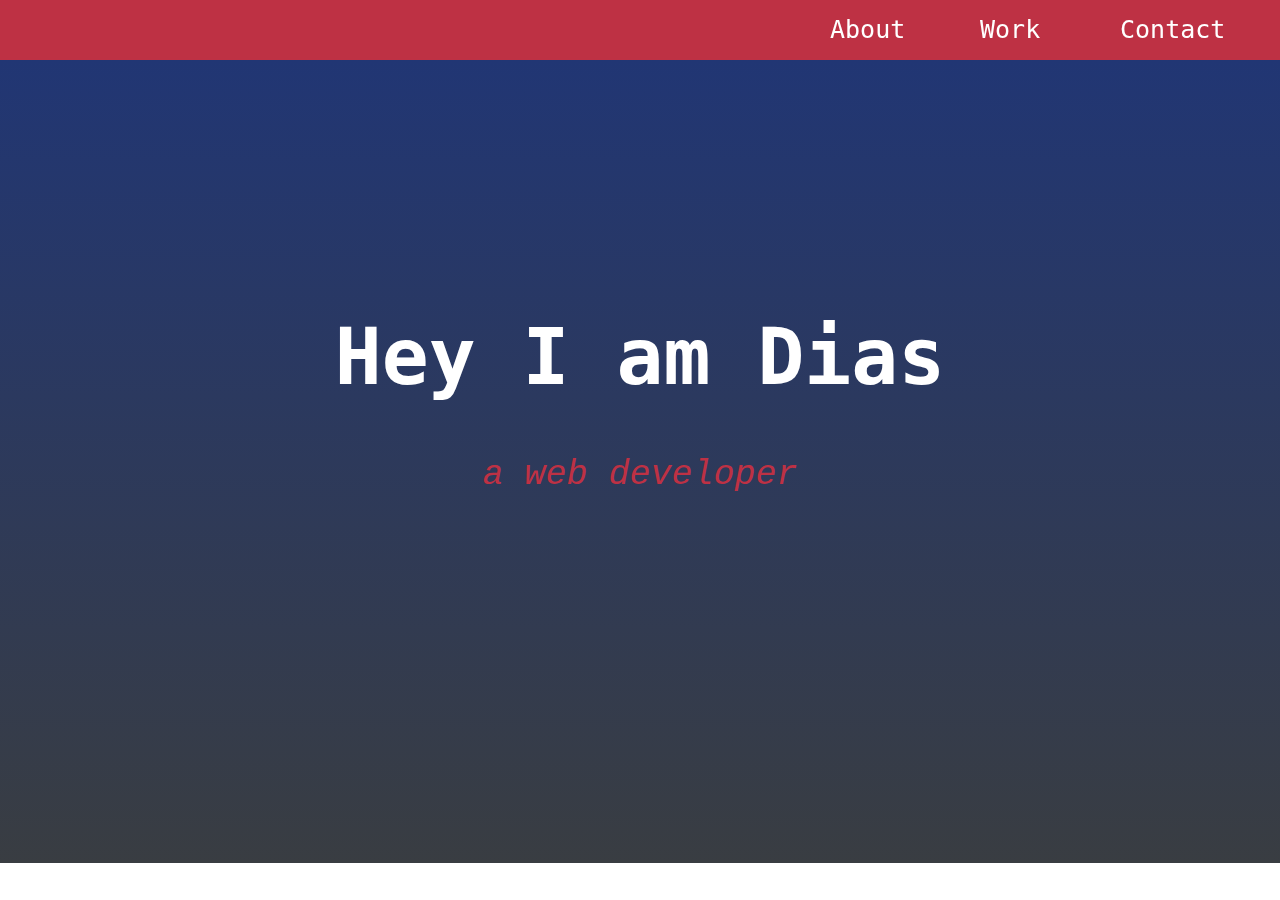
<file: index.html>
<!DOCTYPE html>
<html>
<head>
	<meta charset="utf-8">
	<title>About</title>
	<link rel="stylesheet" type="text/css" href="index.css">
</head>
<body>
	<div class="nav ">

		<div id="about"><a href="#"> About </a> </div>
		<div id="work"><center><a href="work.html"> Work </a> </center></div>
		<div id="contact"><a href="contact.html"> Contact </a></div>





	 </div>

	<div class="body">
		<center>
	<font size="7"><h1>Hey I am Dias</h1></font>
	<div id="web"><i>a web developer</i> </div>
</center>
</div>
</body>
</html>
</file>
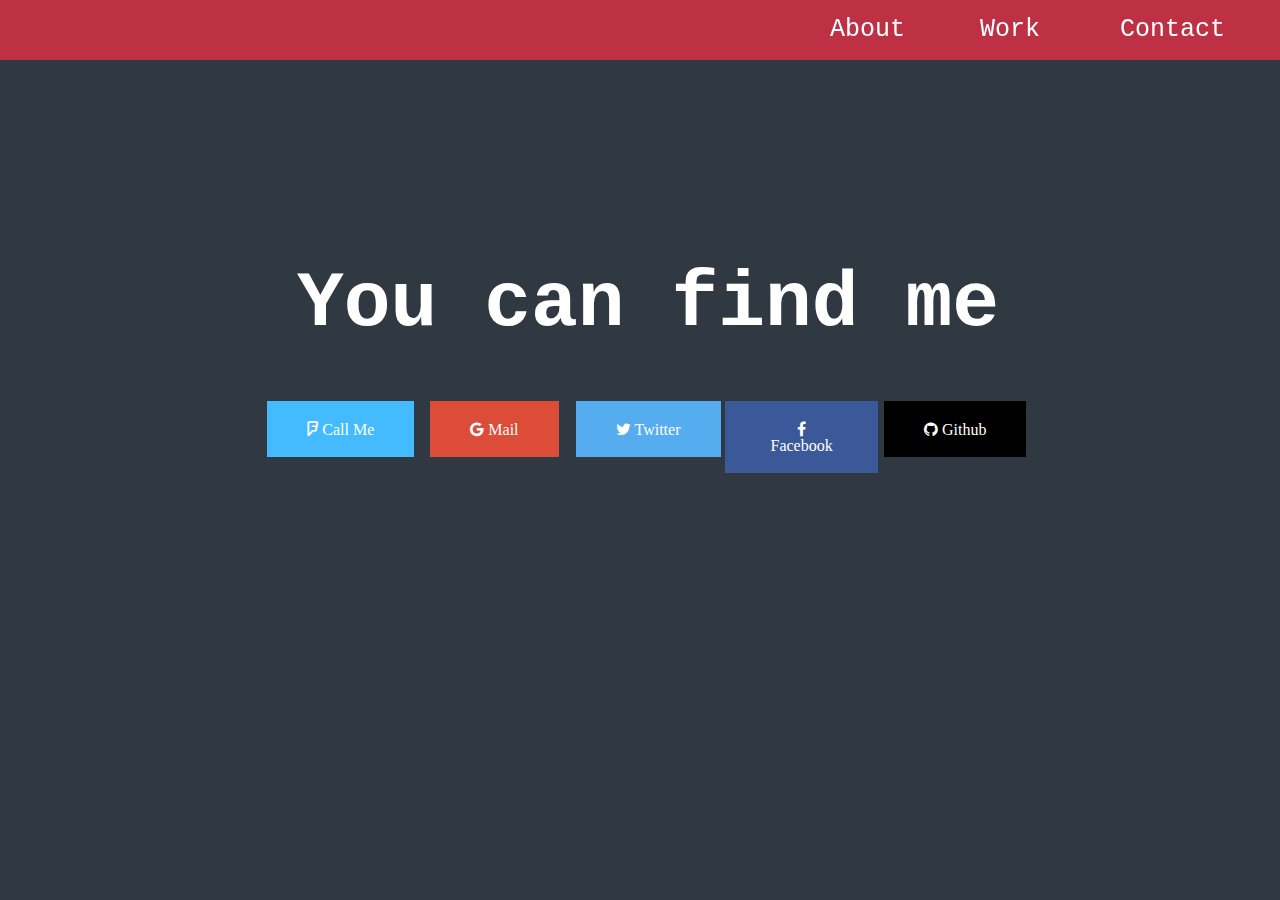
<file: contact.html>
<!DOCTYPE html>
<html>
<head>
	<link rel="stylesheet" href="https://cdnjs.cloudflare.com/ajax/libs/font-awesome/4.7.0/css/font-awesome.min.css">
	<meta charset="utf-8">
	<title>About</title>
	<link rel="stylesheet" type="text/css" href="contact.css">
</head>
<body>
	<div class="nav ">

		<div id="about"><a href="index.html"> About </a> </div>
		<div id="work"><center><a href="work.html"> Work </a> </center></div>
		<div id="contact"><a href="#"> Contact </a></div>





	 </div>

	<div class="body">
		<center>
	<font size="9"><h1>You can find me</h1></font>
	<div id="cont">

		<div id="git">   <a href="#" class="fa fa-github"> Github</a> </div>
		<div id="face">  <a href="#" class="fa fa-facebook"> Facebook</a> </div>
		<div id="twit">  <a href="#" class="fa fa-twitter"> Twitter</a></div>
		<div id="mail">  <a href="#" class="fa fa-google"> Mail</a></div>
		<div id="phone"> <a href="#" class="fa fa-foursquare"> Call Me</a></div>




     </div>
</center>
</div>
</body>
</html>
</file>
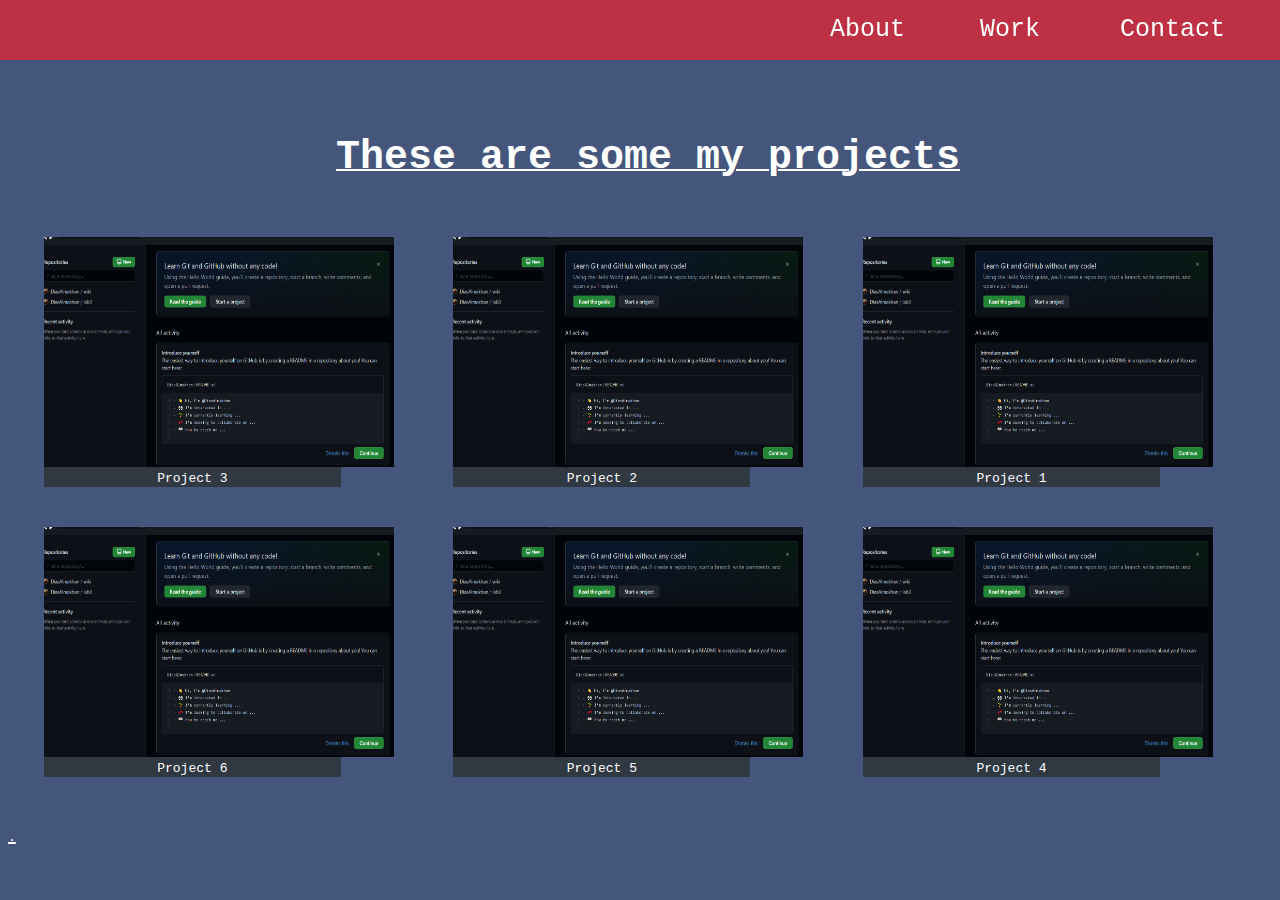
<file: work.html>
<!DOCTYPE html>
<html>
<head>
	<meta charset="utf-8">
	<title>About</title>
	<link rel="stylesheet" type="text/css" href="work.css">
</head>
<body>
	<div class="nav ">

		<div id="about"><a href="index.html"> About </a> </div>
		<div id="work"><center><a href="#"> Work </a> </center></div>
		<div id="contact"><a href="contact.html"> Contact </a></div>





	 </div>

	<div class="body">
		<center>
	<font size="5"><h1>These are some my projects</h1></font>
</center>
<br><br>
</div>

<div id="cont">

		<div id="git">   <img src="ss.png" width="350" height="230"><center> Project 1</center> </div>
		<div id="twit">  <img src="ss.png" width="350" height="230"><center> Project 2</center></div>
		<div id="phone"> <img src="ss.png" width="350" height="230"><center> Project 3</center></div>



     </div>
     <br><br><br><br><br><br>

     <div id="cont">

		<div id="git">   <img src="ss.png" width="350" height="230"><center> Project 4 </center></div>
		<div id="twit">  <img src="ss.png" width="350" height="230"><center> Project 5</center></div>
		<div id="phone"> <img src="ss.png" width="350" height="230"><center> Project 6</center></div>



     </div><br><br><br><br><br><br>
     <p>.</p>

</body>
</html>
</file>
<file: index.css>
.body {
		background: linear-gradient(#213674 , #393D42 ) no-repeat;
		height: 67%;
		width: 100%;
		position: absolute;
		top: 60px;
		left: 0;
		right: 0;
		bottom: 0;
		color: white;
		font-family: monospace;
		padding-top: 200px;


	}
	a:hover {
		color: white;
		text-decoration: none;
		background-color: #45567D;
		padding: 15px 45px 15px 35px;
	}

	a:visited {
		color: white;
		text-decoration: none;
	}

	a:link {
		color: white;
		text-decoration: none;
	}

	.nav {
		background: #BE3144;
		height: 60px;
		width: 100%;
		position: fixed;
		top: 0;
		bottom: 0;
		right: 0;
		left: 0;
		color: white;
		font-family: monospace;

	}

	#about 
	{
		position: absolute;
		height: 100%;
		width: 50px;
		padding: 15px 100px 10px 10px;
		font-size: 25px;
		right: 300px;
	}
	#work 
	{
		position: absolute;
		order: 1;
		width: 50px;
		padding: 15px 100px 10px 10px;
		font-size: 25px;
		right: 150px;

	}
	#contact 
	{
		position: absolute;
		order: 1;
		width: 50px;
		padding: 15px 100px 10px 10px;
		right: 10px;
		font-size: 25px;

	}

	#web {
		font-family: Courier, monospace;
		color: #BE3144;
		font-size: 35px;
	}
</file>
<file: contact.css>
body {
		background: #303841;
		height: 100%;
		width: 100%;
		top: 60px;
		left: 0;
		right: 0;
		bottom: 0;
		color: white;
		font-family: monospace;
		padding-top: 200px;


	}

	.fa:hover {
				padding: 40px 20px 40px 20px;
				transition-duration: 0.3s;
			}

	.fa-facebook {
			  background: #3B5998;
			  padding: 20px 40px 20px 40px;
			}

	.fa-twitter {
			  background: #55ACEE;
			  padding: 20px 40px 20px 40px;
			}

    .fa-github {
			  background: #000000;
               padding: 20px 40px 20px 40px;
			}
	.fa-google {
			  background: #dd4b39;
               padding: 20px 40px 20px 40px;
			}
	.fa-foursquare {
			  background: #45bbff;
			  padding: 20px 40px 20px 40px;
			}


	a:hover {
		color: white;
		text-decoration: none;
		background-color: #45567D;
		padding: 15px 45px 15px 35px;
	}

	a:visited {
		color: white;
		text-decoration: none;
	}

	a:link {
		color: white;
		text-decoration: none;
	}

	.nav {
		background: #BE3144;
		height: 60px;
		width: 100%;
		position: fixed;
		top: 0;
		bottom: 0;
		right: 0;
		left: 0;
		color: white;
		font-family: monospace;

	}

	#about 
	{
		position: absolute;
		height: 100%;
		width: 50px;
		padding: 15px 100px 10px 10px;
		font-size: 25px;
		right: 300px;
	}
	#work 
	{
		position: absolute;
		order: 1;
		width: 50px;
		padding: 15px 100px 10px 10px;
		font-size: 25px;
		right: 150px;

	}
	#contact 
	{
		position: absolute;
		order: 1;
		width: 50px;
		padding: 15px 100px 10px 10px;
		right: 10px;
		font-size: 25px;

	}



	#cont {
		position: relative;
		width: 60%;
		height: 200px;
		margin: auto;
	}

	#git{
		position: absolute;
		width: 20%;
		height: 200px;
		right: 0;

	}

	#face{
		position: absolute;
		width: 20%;
		height: 200px;
		right: 20%;
	}

	#twit{
		position: absolute;
		width: 20%;
		height: 200px;
		right: 40%;

	}

	#mail{
		position: absolute;
		width: 20%;
		height: 200px;
		right: 60%;

	}

	#phone{
		position: absolute;
		width: 20%;
		height: 200px;
		right: 80%;

	}
</file>
<file: work.css>
body {
		background: #45567D;
		height: 100%;
		width: 100%;
		top: 60px;
		left: 0;
		right: 0;
		bottom: 0;
		color: white;
		font-family: monospace;
		padding-top: 100px;
		text-decoration: underline 2px;


	}
	a:hover {
		color: white;
		text-decoration: none;
		background-color: #45567D;
		padding: 15px 45px 15px 35px;
	}

	a:visited {
		color: white;
		text-decoration: none;
	}

	a:link {
		color: white;
		text-decoration: none;
	}

	.nav {
		background: #BE3144;
		height: 60px;
		width: 100%;
		position: fixed;
		top: 0;
		bottom: 0;
		right: 0;
		left: 0;
		color: white;
		font-family: monospace;

	}

	#about 
	{
		position: absolute;
		height: 100%;
		width: 50px;
		padding: 15px 100px 10px 10px;
		font-size: 25px;
		right: 300px;
	}
	#work 
	{
		position: absolute;
		order: 1;
		width: 50px;
		padding: 15px 100px 10px 10px;
		font-size: 25px;
		right: 150px;
		background-color: ;

	}
	#contact 
	{
		position: absolute;
		order: 1;
		width: 50px;
		padding: 15px 100px 10px 10px;
		right: 10px;
		font-size: 25px;

	}




	#cont {
		position: relative;
		width: 80%;
		height: 200px;
		margin-right: auto;
		margin-left: auto;

	}

	#git{
		position: absolute;
		width: 29%;
		height: 250px;
		right: 0;
		background-color:#303841 ;

	}

	#twit{
		position: absolute;
		width: 29%;
		height: 250px;
		right: 40%;
		background-color:#303841 ;

	}

	#phone{
		position: absolute;
		width: 29%;
		height: 250px;
		right: 80%;
		background-color:#303841 ;

	}
</file>
